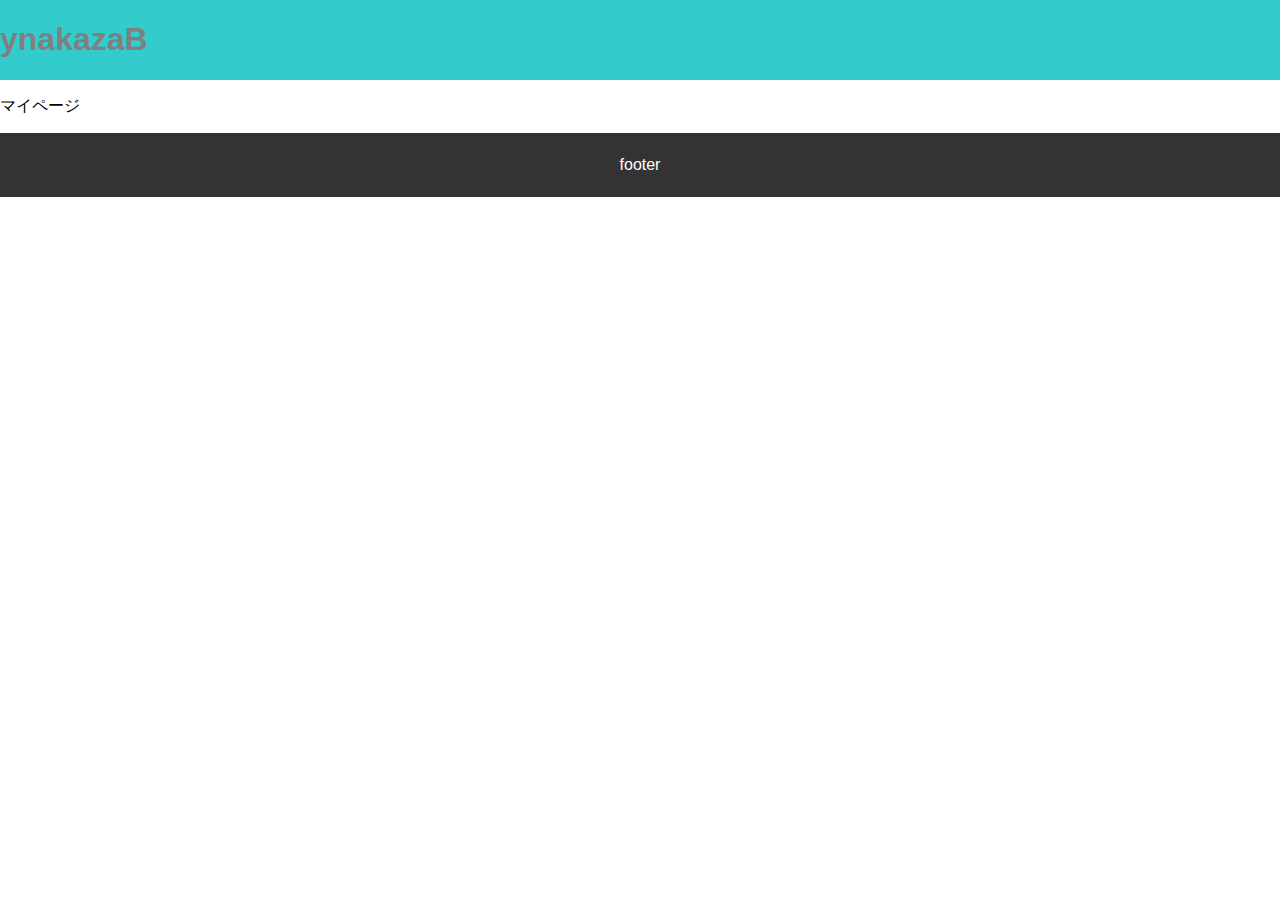
<file: index.htm>
<!DOCTYPE html>
<html lang="ja">
  <head>
    <meta charset="utf-8">
    <title>ynakazab664</title>
    <link rel="stylesheet" href="css/styles.css">
  </head>
  <body>
    <header>
      <h1>ynakazaB</h1>
    </header>
    <div class="container">
      <p>マイページ</p>
    </div>
    <footer>
      <p>footer</p>
    </footer>
  </body>
</html>
</file>
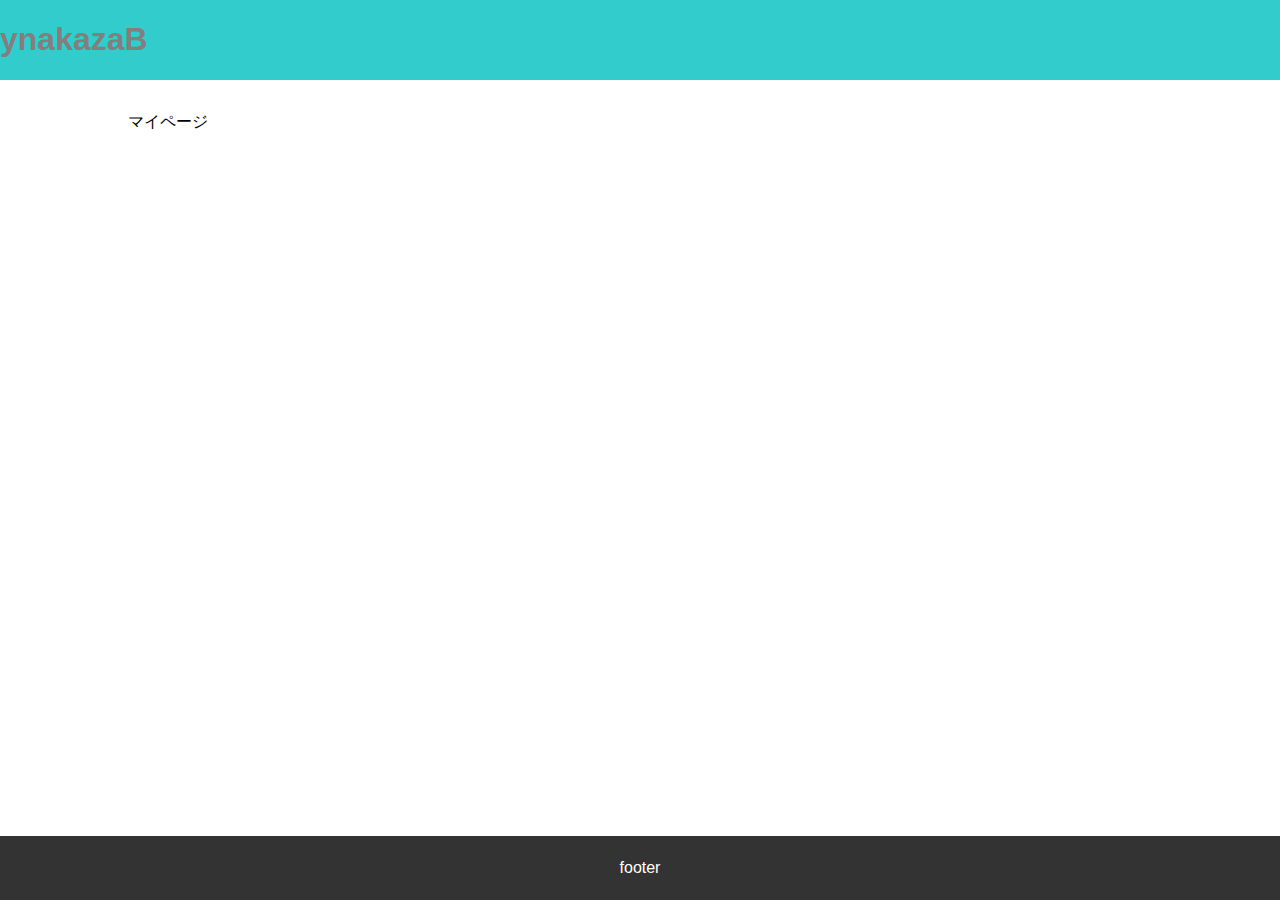
<file: index.html>
<!DOCTYPE html>
<html lang="ja">
  <head>
    <meta charset="utf-8">
    <title>ynakazab664</title>
    <link rel="stylesheet" href="css/styles.css">
  </head>
  <body>
    <header>
      <h1>ynakazaB</h1>
    </header>
    <div class="content">
      <p>マイページ</p>
    </div>
    <footer>
      <p>footer</p>
    </footer>
  </body>
</html>
</file>
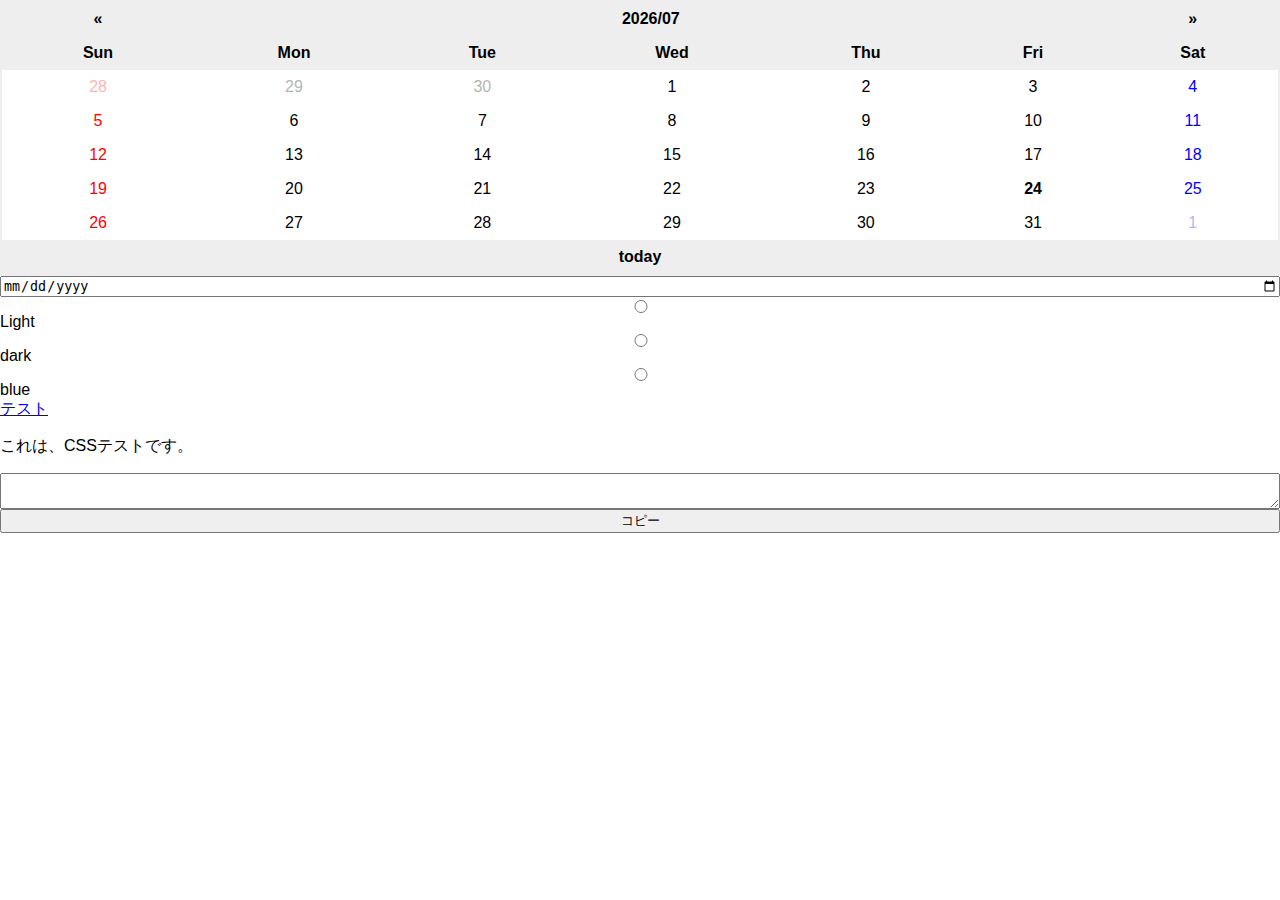
<file: calendar.html>
<!DOCTYPE html>
<html lang="ja">

<head>
	<meta charset="utf-8">
	<link rel="stylesheet" href="css/styles.css">
	<title>Calendar</title>
</head>

<body>
	<table>
		<thead>
			<tr>
				<th id="prev">&laquo;</th>
				<th id="title" colspan="5">2021/08</th>
				<th id="next">&raquo;</th>
			</tr>
			<tr>
				<th>Sun</th>
				<th>Mon</th>
				<th>Tue</th>
				<th>Wed</th>
				<th>Thu</th>
				<th>Fri</th>
				<th>Sat</th>
			</tr>
		</thead>
		<tbody></tbody>
		<tfoot>
			<tr>
				<th id="today" colspan="7">today</th>
			</tr>
		</tfoot>
	</table>
	</table>
	<input type="date" id="date">
	<input type="radio" name="theme" value="light" id="rd1"><label for="rd1">Light</label>
	<input type="radio" name="theme" value="dark" id="rd2"><label for="rd2">dark</label>
	<input type="radio" name="theme" value="blue" id="rd3"><label for="rd3">blue</label>
	<a href="javascript:void(0)" id="test1">テスト</a>
	<p>これは、<span class="copynum">CSS</span>テストです。</p>
	<textarea id="textarea"></textarea>
	<button id="copybtn" class="btn">コピー</button>
	<script src="js/main.js"></script>
</body>

</html>
</file>
<file: css/styles.css>
:root{
	--bg-color:#fff;
	--text-color:#000;
	--border-color:#eee;
	height:100%;
}

[data-theme="dark"]{
	--bg-color:#222;
	--text-color:#fff;
	--border-color:#666;
}

[data-theme="blue"]{
	--bg-color:hsl(200,80%,80%);
	--text-color:#000;
	--border-color:hsl(200,60%,60%);
}

body{
	font-family: arial;
	background-color:var(--bg-color);
	display:flex;
	flex-direction:column;
	height:100%;
	margin:0;
	padding:0;
}

header{
	background:hsl(180,60%,50%);
	color:gray;
}

.content{
	width:80%;
	margin: 16px auto;
	flex:1;
}

footer{
	background:#333;
	color:#fff;
	text-align:center;
	line-height:32px;
}

table{
	border-collapse:collapse;
	border:2px solid var(--border-color);
}

thead,
tfoot{
	background:var(--border-color);
}

th,td{
	color:var(--text-color);
	padding:8px;
	text-align:center;
}

tbody td:first-child{
	color:red;
}

tbody td:last-child{
	color:blue;
}

tfoot{
	font-weight:bold;
}

td.disabled{
	opacity:0.3;
}
td.today{
	font-weight:bold;
}

#prev,
#next,
#today{
	cursor:pointer;
	user-select:none;
}

label{
	color:var(--text-color);
}

.copynum {
	display: inline-block;
	padding-bottom: 1px;
	position: relative;
  }
  
  .copynum::after {
	background-color: yellow;
	bottom: 0;
	content: '';
	display: block;
	height: 4px;
	left: 0;
	position: absolute;
	transition: .5s all;
	width: 0;
	opacity:.6;
  }
  
  .copynum:hover::after {
	width: 100%;
  }
</file>
